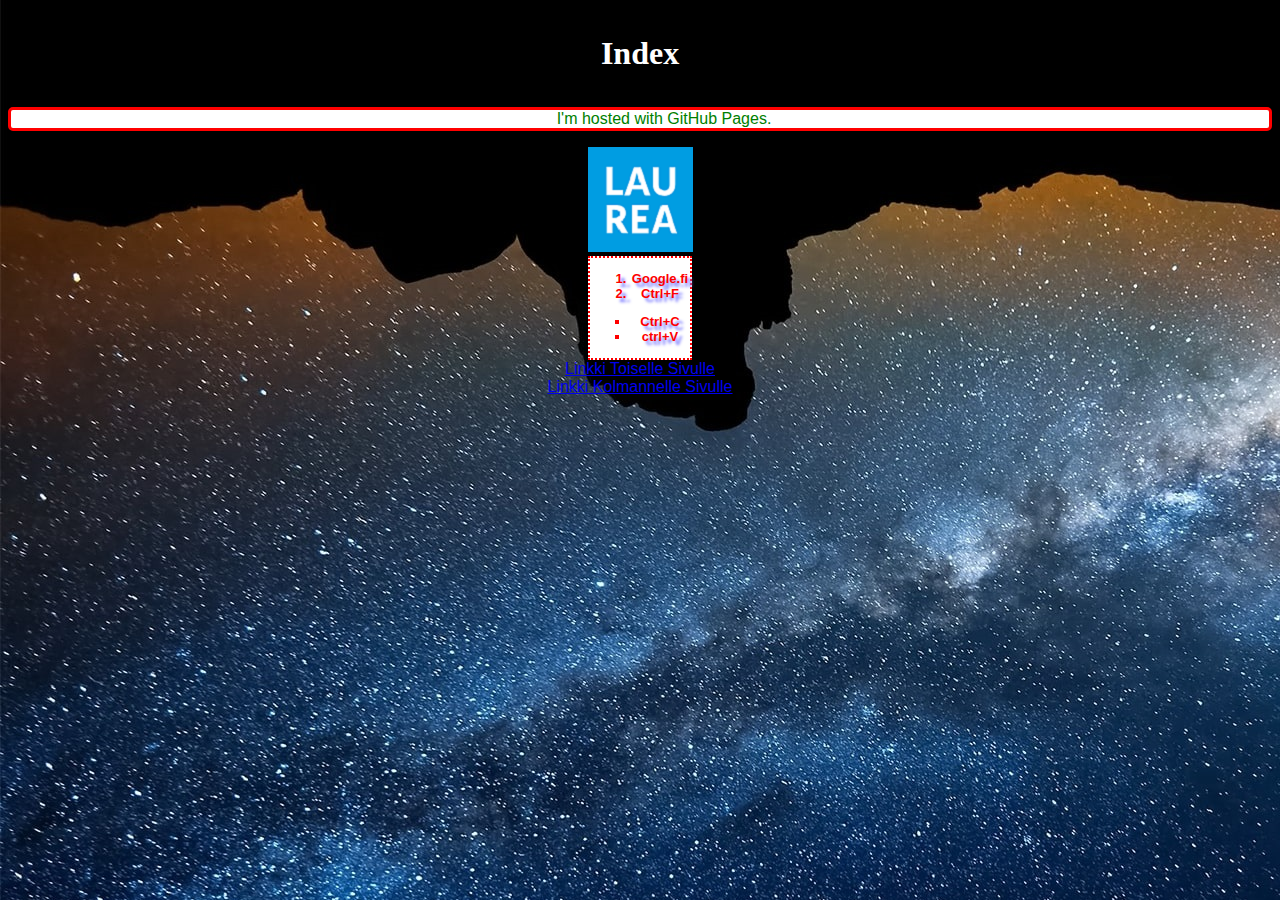
<file: index.html>
<!DOCTYPE html>
<html>
			
	<head>
		<h1>Index</h1>
		<link rel="stylesheet" href="styles.css">
		<title>Verkkosivun kehittäminen</title>
	</head>
	
	
		
		
	<body>
<p>I'm hosted with GitHub Pages.</p>
		
		<a href="https://www.laurea.fi/"><img src="LAUREA.png" alt="noalt"></a>
		
		<div class="container">
		<ol>
			<li>Google.fi</li>
			<li>Ctrl+F</li>
		</ol>
		<ul>
			<li>Ctrl+C</li>
			<li>ctrl+V</li>
		</ul>
		</div>
		
		
	<a href="second.html">Linkki Toiselle Sivulle</a><br>
	
	<a href="third.html">Linkki Kolmannelle Sivulle</a>
	</body>	


</html>
</file>
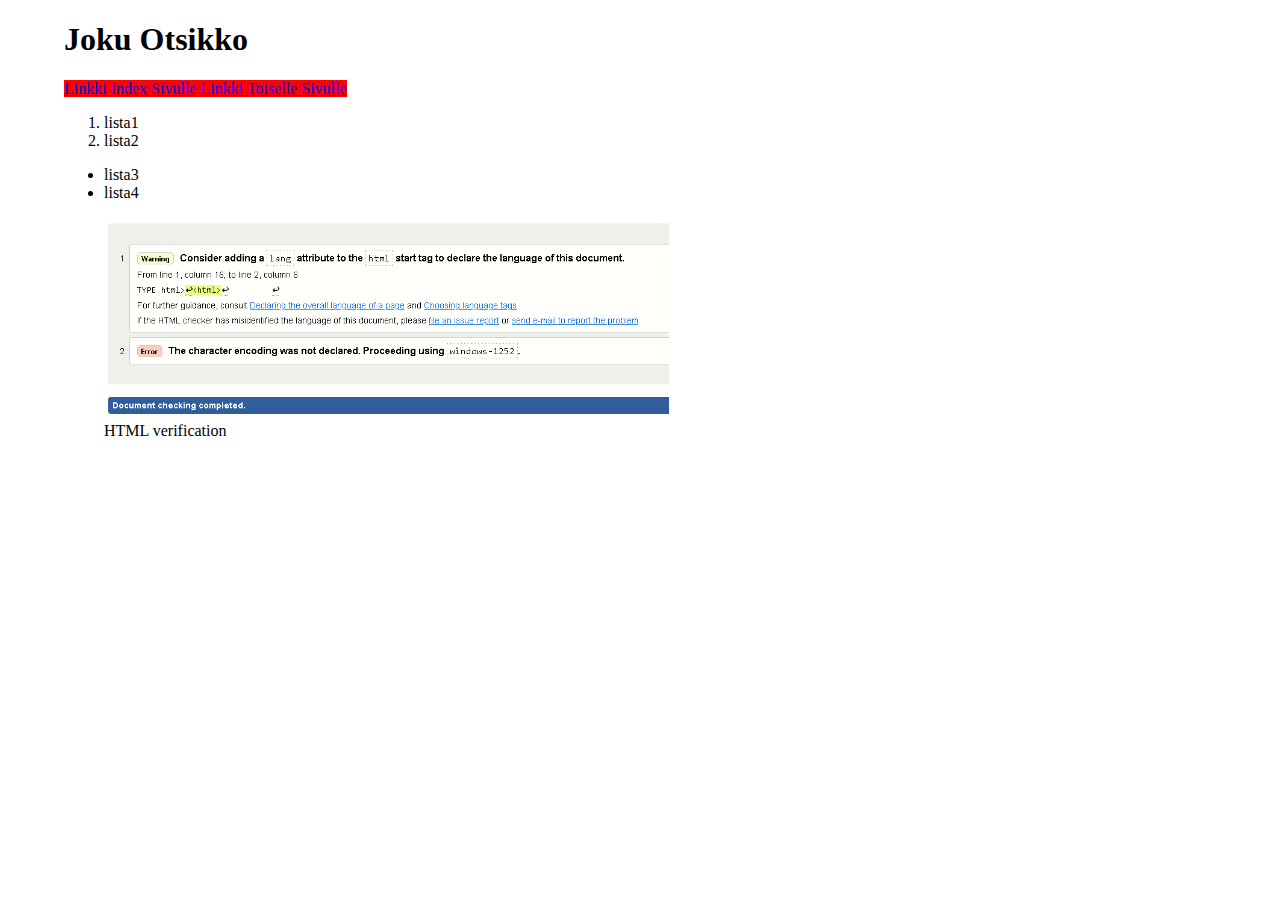
<file: html.html>
<!DOCTYPE html>
<html>
			
	<header-div>
		<h1>Joku Otsikko</h1>
		 <link rel="stylesheet" href="styles3.css"> 
		<title>Verkkosivun kehittäminen</title>
	</header-div>
	
	
		
		
	<nav-div>
	<a href="index.html">Linkki Index Sivulle</a>
	<a href="second.html">Linkki Toiselle Sivulle</a>
	</nav-div>
	
	<section-div>
	<div class="container">
		<ol>
			<li>lista1</li>
			<li>lista2</li>
		</ol>
		<ul>
			<li>lista3</li>
			<li>lista4</li>
		</ul>
		</div>
		<figure>
		<img src="HTML-verification.png" height=200>
	<figcaption>HTML verification</figcaption>
	</figure>
	</section-div>
</html>
</file>
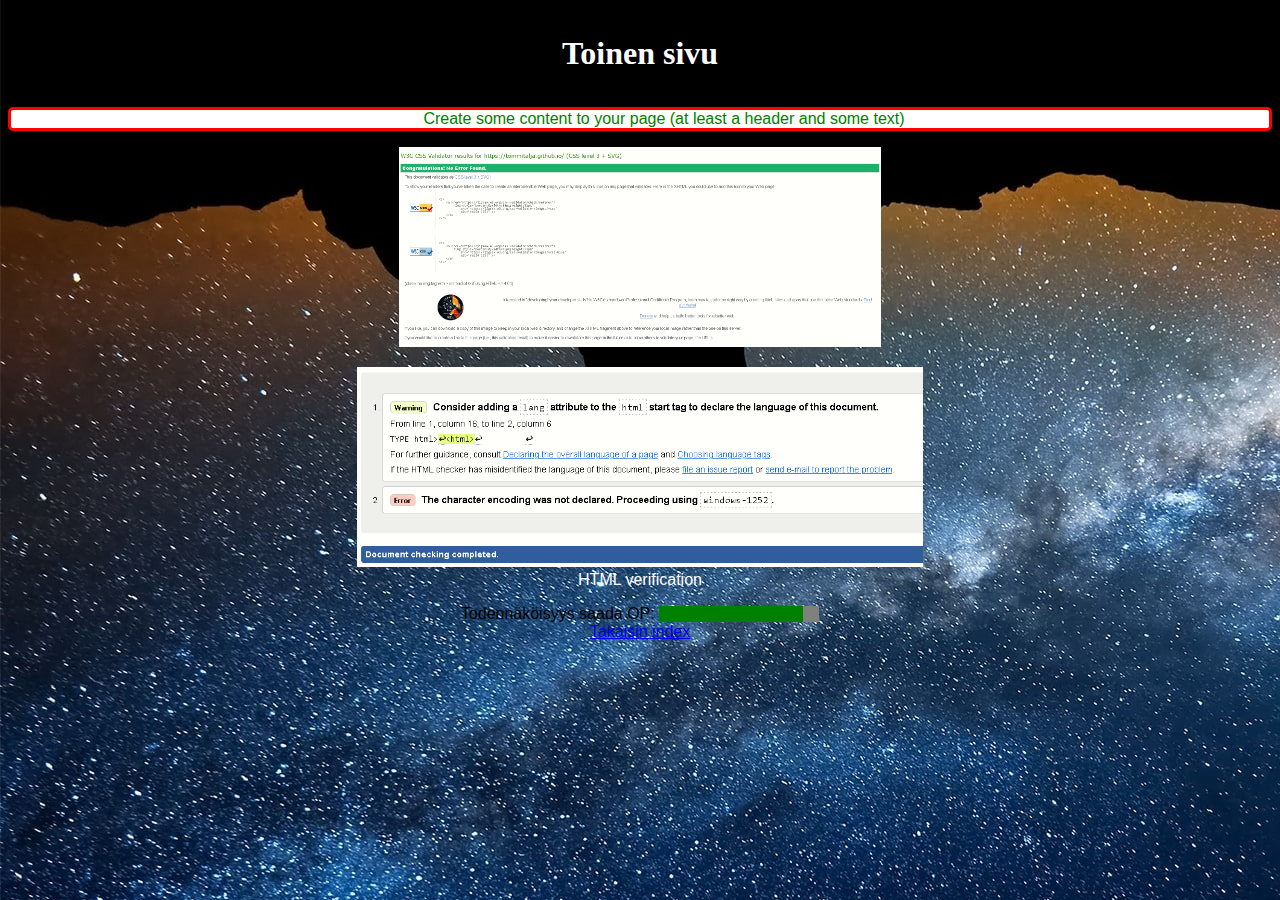
<file: second.html>
<!DOCTYPE html>
<html>
			
	<head>
	<link rel="stylesheet" href="styles.css">
		<h1>Toinen sivu</h1>
		<title>Verkkosivun kehittäminen 2</title>
	</head>
		
		
	<body>
	
		<p>Create some content to your page (at least a header and some text)</p>
		
		<img src="CSS-verification.png" height=200>
	
	<figure>
		<img src="HTML-verification.png" height=200>
	<figcaption>HTML verification</figcaption>
	</figure>
	
	
		
		
		<label for="progress">Todennäköisyys saada OP:</label>

		<progress id="progress" max="100" value="90"> 90% </progress><br>
		
		
	
		
		<a href="index.html">Takaisin index</a>
		



	</body>	
	
	</html>
</file>
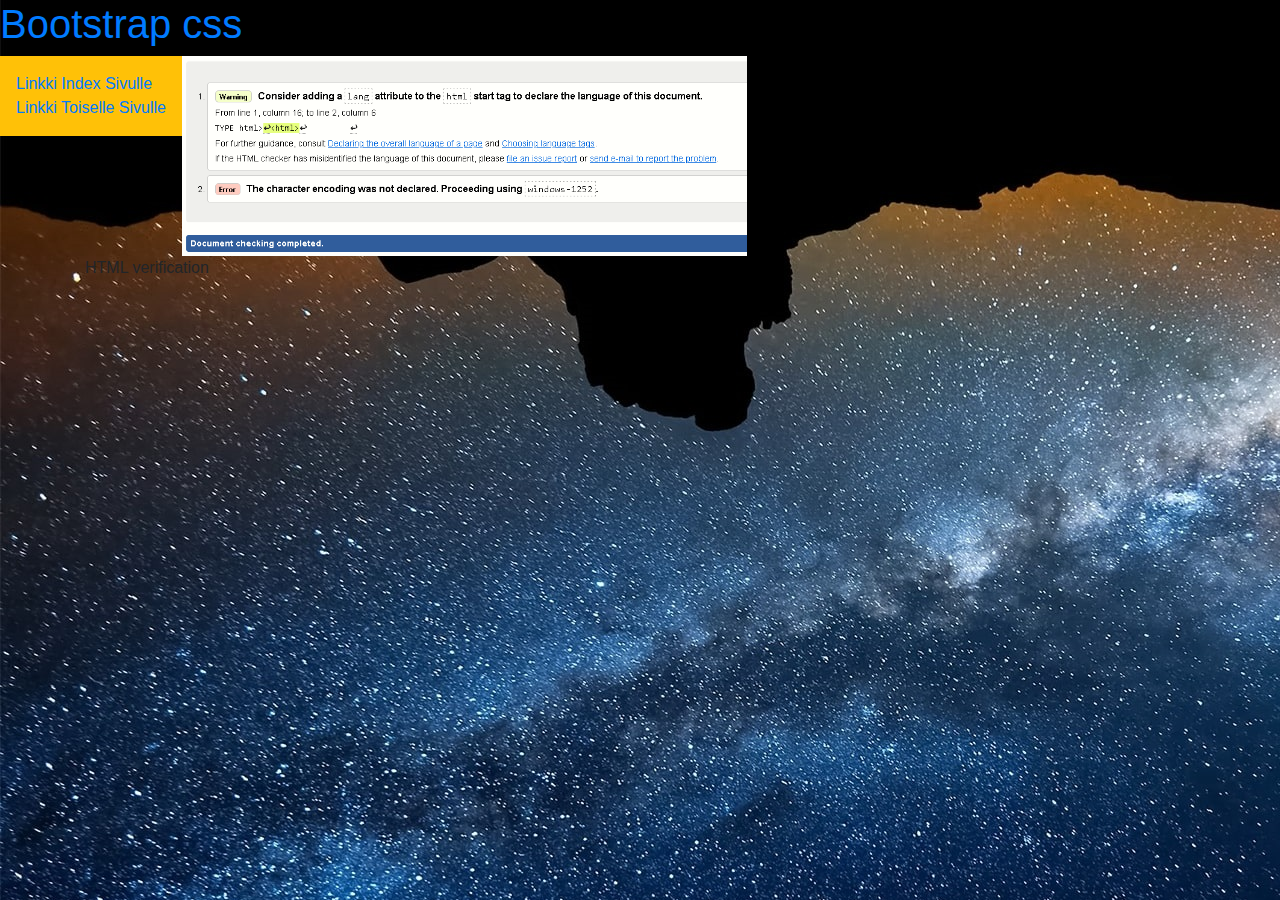
<file: third.html>
<!DOCTYPE html>
<html>
	<head>
<html lang="en">
  <head>
  
<div class="text center">
    <!-- Required meta tags -->
    <meta charset="utf-8">
    <meta name="viewport" content="width=device-width, initial-scale=1, shrink-to-fit=no">

    <!-- Bootstrap CSS -->
    <link rel="stylesheet" href="https://cdn.jsdelivr.net/npm/bootstrap@4.0.0/dist/css/bootstrap.min.css" integrity="sha384-Gn5384xqQ1aoWXA+058RXPxPg6fy4IWvTNh0E263XmFcJlSAwiGgFAW/dAiS6JXm" crossorigin="anonymous">

    <title>Verkkosivun kehittäminen 3</title>
	</div>
		
  </head>
  <body>
  <body style="background-image: url(jtn.jpg)">

    <!-- Optional JavaScript -->
    <!-- jQuery first, then Popper.js, then Bootstrap JS -->
    <script src="https://code.jquery.com/jquery-3.2.1.slim.min.js" integrity="sha384-KJ3o2DKtIkvYIK3UENzmM7KCkRr/rE9/Qpg6aAZGJwFDMVNA/GpGFF93hXpG5KkN" crossorigin="anonymous"></script>
    <script src="https://cdn.jsdelivr.net/npm/popper.js@1.12.9/dist/umd/popper.min.js" integrity="sha384-ApNbgh9B+Y1QKtv3Rn7W3mgPxhU9K/ScQsAP7hUibX39j7fakFPskvXusvfa0b4Q" crossorigin="anonymous"></script>
    <script src="https://cdn.jsdelivr.net/npm/bootstrap@4.0.0/dist/js/bootstrap.min.js" integrity="sha384-JZR6Spejh4U02d8jOt6vLEHfe/JQGiRRSQQxSfFWpi1MquVdAyjUar5+76PVCmYl" crossorigin="anonymous"></script>
  
<div class="text center">

	 	<div class="header">
	
	<link rel="stylesheet" href="https://cdn.jsdelivr.net/npm/bootstrap@4.0.0/dist/css/bootstrap.min.css" integrity="sha384-Gn5384xqQ1aoWXA+058RXPxPg6fy4IWvTNh0E263XmFcJlSAwiGgFAW/dAiS6JXm" crossorigin="anonymous">
	<div class="text-primary">
		<h1>Bootstrap css </h1>
		</div>
	</div>
	</head>
	
<body><div class="float-left">
<div class="p-3 mb-2 bg-warning text-dark">
		<div class="container-fluid">
	<div class="row">
	
  <div class="row justify-content-start">
  <div class="col 4"><a href="index.html">Linkki Index Sivulle</a></div>
  </div>
   </div class="w-100"></div>
  <div class="row justify-content-start">
  <div class="col 4">
	<a href="second.html">Linkki Toiselle Sivulle</a></div>
	</div>
</div>
	</div>
	</div>
	</div>
		<div class="container">
		<figure>
		<img src="HTML-verification.png" height=200>
	<figcaption>HTML verification</figcaption>
	</figure>
	</div>
		</div>
</body>
</html>
</file>
<file: styles.css>
body	
	{
		background-image:url("jtn.jpg"); 
	text-align: center;
	font-family: Arial, Verdana, sans-serif;
	}
h1	
	{color: white;
	line-height: 200%;
	font-family: Georgia, "Times New Roman", serif;
	}
h2 
	{color: white; 
	text-align: center;
	font-family: Georgia, "Times New Roman", serif;
	}
p 
	{
	text-align: center;
	color: green;
	border: 3px solid red;
	border-radius: 5px;
	background-color: white;
	text-indent: 3em;
	}
div
	{text-align: center;
	background-color: white;
	border-style: dotted;
	border-width: 2px;	
	width: 100px;
	height: 100px;
	}
ol
	{list-style: letters;
	}
ul 
	{ list-style: square;
	}
	
	figure
	{
	color:white;}
	
	progress {color:DarkRed;
  background-color: white;
  border: 2px;
  height: 18px;
border-color:red;
  border-radius: 9px;
}
.container
	{float: auto;
	text-align: center;
	font-size: 13px;
	margin-left: auto;
    margin-right: auto;
	color: red;
	font-weight: bold;
	text-shadow: 4px 4px 3px #77f;
	align-items: center;
	}
	
	.red
{color:DarkRed;}
</file>
<file: styles3.css>
header-div
	{background-color:blue;
	}
nav-div
	{background-color: red;
	}
section-div
	{background-color: yellow;
	}
	
body {
width: 90%;
margin-left: auto;
margin-right: auto;
}  

.container-fluid
{
	color:black;background-color:black;
font-color: purple;
}
</file>
